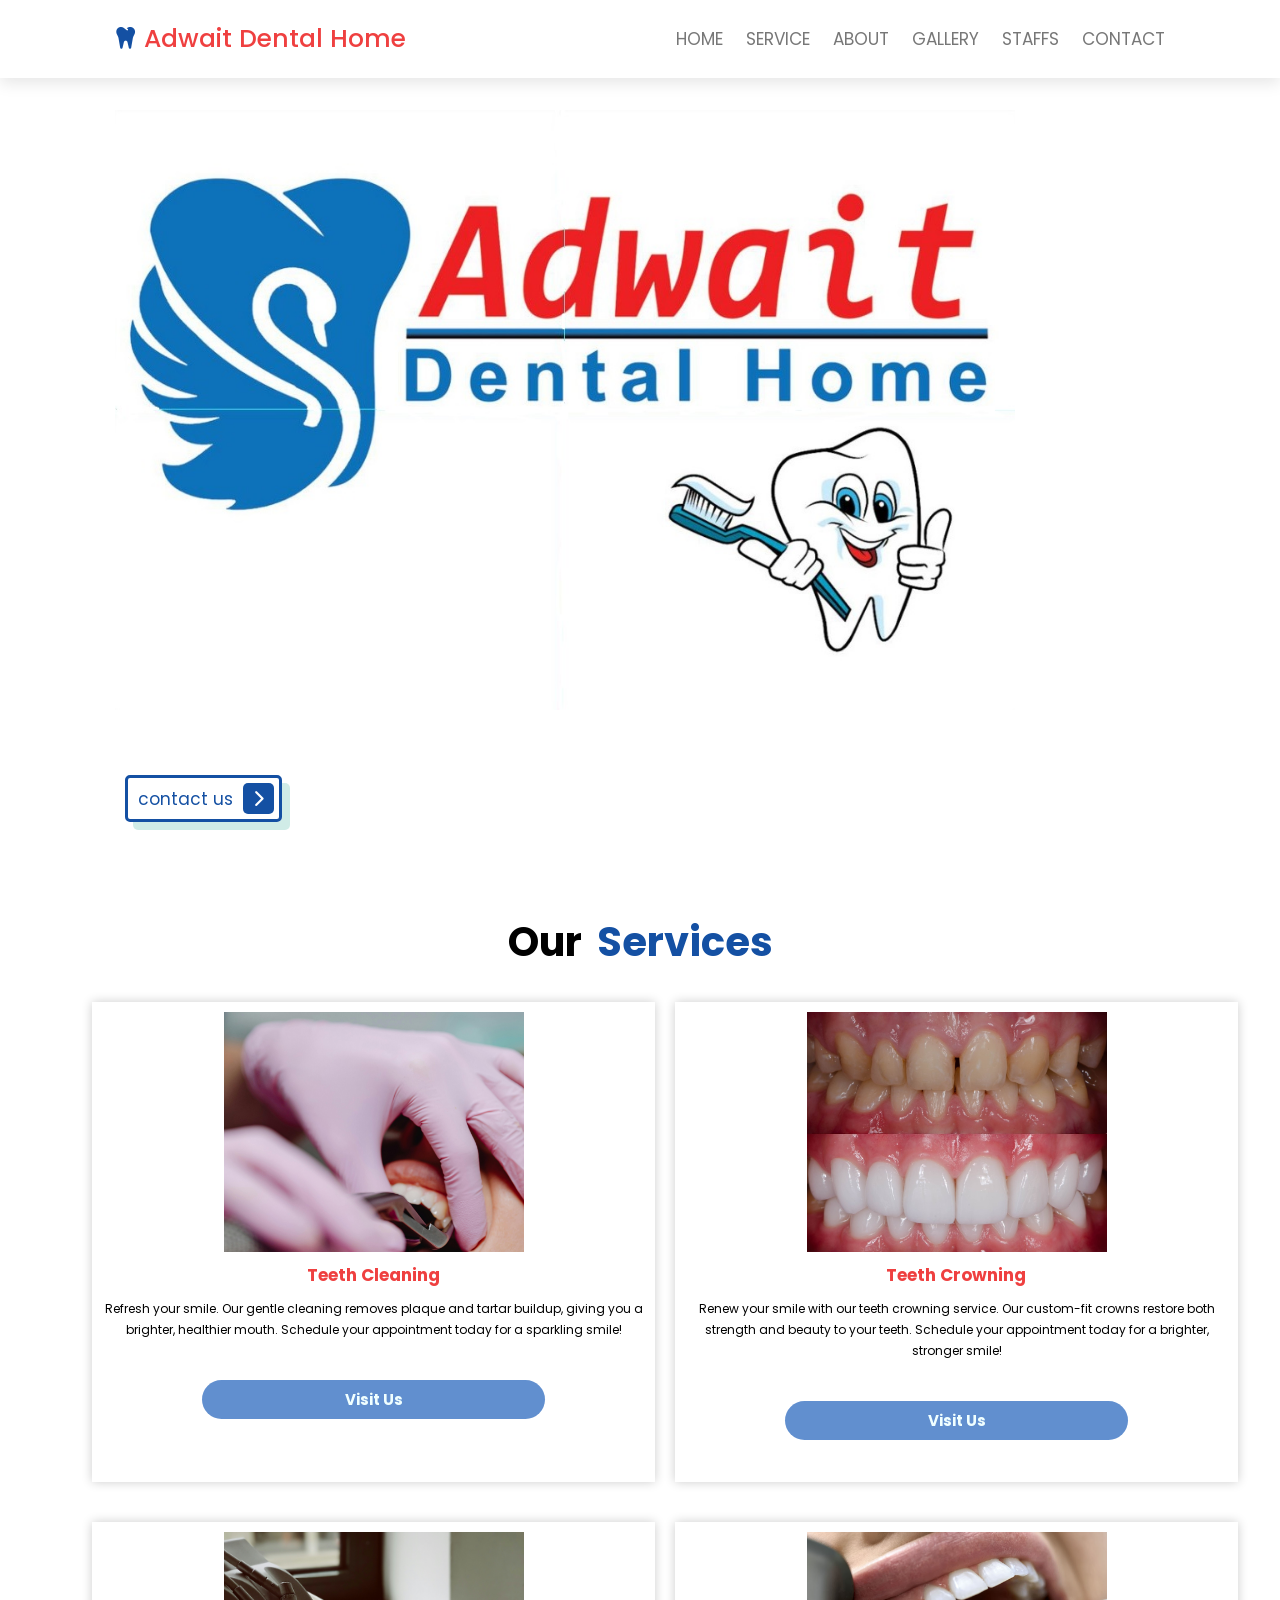
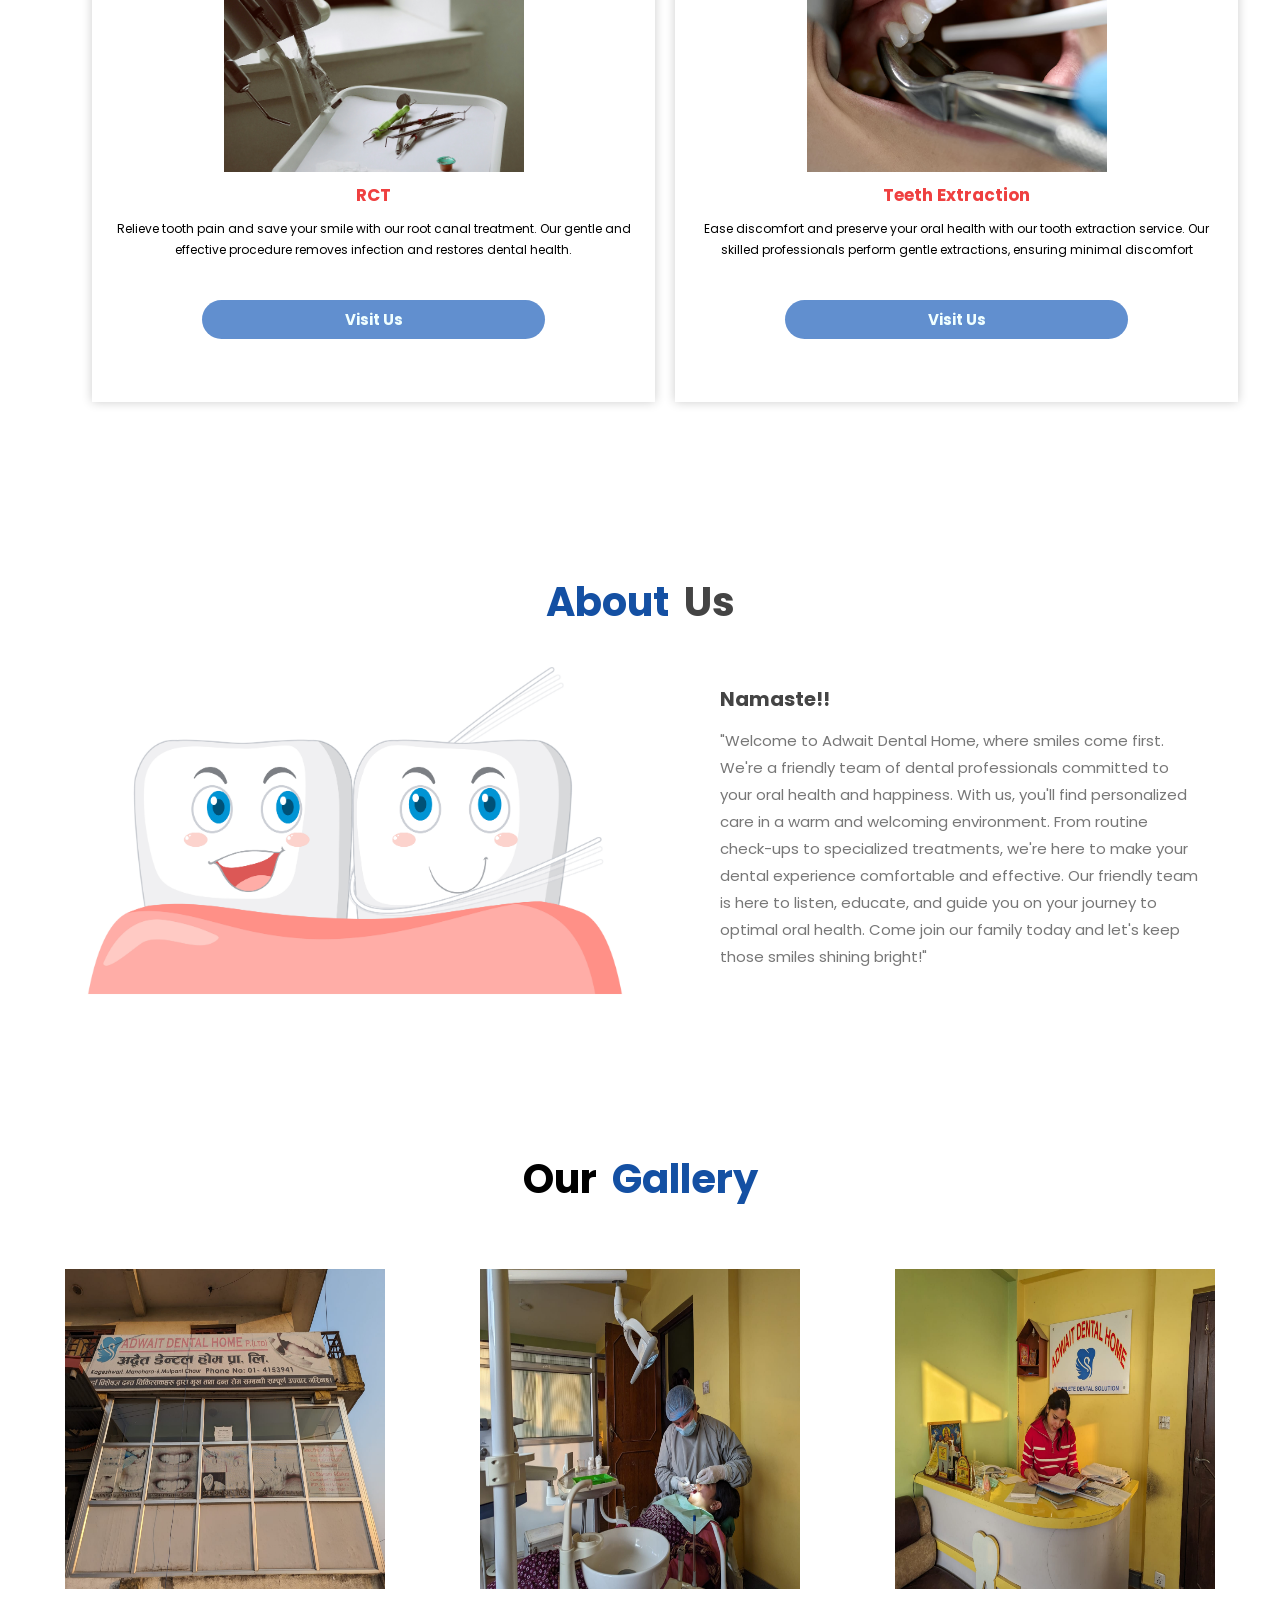
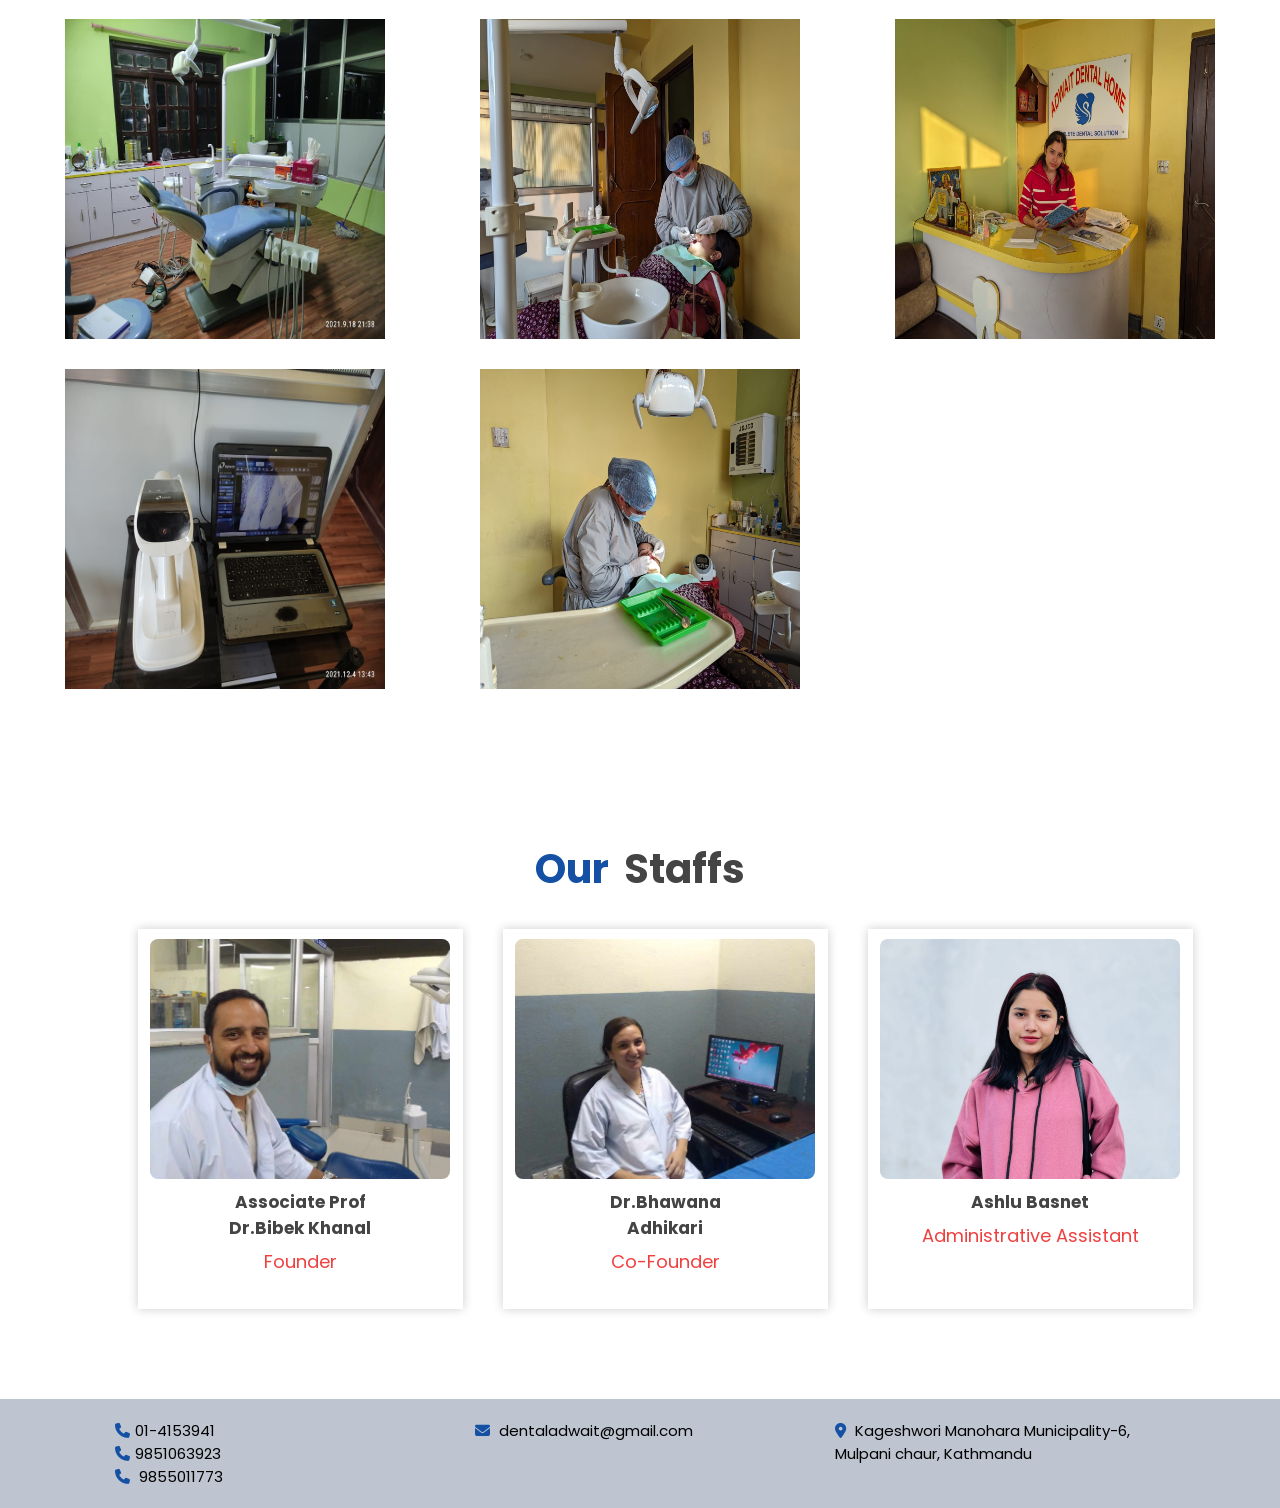
<file: index.html>
<html lang="en">
  <head>
    <meta charset="UTF-8" />
    <meta name="viewport" content="width=device-width, initial-scale=1.0" />
    <title>my clinic</title>

    <link
      rel="stylesheet"
      href="https://cdnjs.cloudflare.com/ajax/libs/font-awesome/6.5.1/css/all.min.css"
    />
    <link rel="stylesheet" href="style.css" />
  </head>
  <body>
    <header class="header">
      <a href="#" class="logo">
        <i class="fa-solid fa-tooth"></i>
        Adwait Dental Home
      </a>
      <nav class="navbar">
        <a href="#home">HOME</a>
        <a href="#services">SERVICE</a>
        <a href="#about">ABOUT</a>
        <a href="#gallery">GALLERY</a>
        <a href="#staffs">STAFFS</a>
        <a href="#contact">CONTACT</a>
      </nav>
      <div id="menu-btn" class="fas fa-bars"></div>
    </header>

    <section class="home" id="home">
      <div class="image">
        <img src="images/adwaitpage.jpg" alt="" />
      </div>

      <div class="content">
        <a href="#contact" class="btn contact">
          contact us
          <span class="fas fa-chevron-right"></span>
        </a>
      </div>
    </section>

    <section class="services" id="services">
      <h1>Our <span>Services</span></h1>
      <div class="servicebox">
        <div class="servicecard">
          <div class="serviceimage">
            <img src="./images/teethcleaning.jpg" alt="" />
          </div>
          <div class="serviceinfo">
            <h2>Teeth Cleaning</h2>
            <p>
              Refresh your smile. Our gentle cleaning removes plaque and tartar
              buildup, giving you a brighter, healthier mouth. Schedule your
              appointment today for a sparkling smile!
            </p>
            <div class="servicebtn"><h3>Visit Us</h3></div>
          </div>
        </div>

        <div class="servicecard">
          <div class="serviceimage">
            <img src="./images/teethcrowning.jpg" alt="" />
          </div>
          <div class="serviceinfo">
            <h2>Teeth Crowning</h2>
            <p>
              Renew your smile with our teeth crowning service. Our custom-fit
              crowns restore both strength and beauty to your teeth. Schedule
              your appointment today for a brighter, stronger smile!
            </p>
            <div class="servicebtn"><h3>Visit Us</h3></div>
          </div>
        </div>

        <div class="servicecard">
          <div class="serviceimage">
            <img src="./images/rct.jpg" alt="" />
          </div>
          <div class="serviceinfo">
            <h2>RCT</h2>
            <p>
              Relieve tooth pain and save your smile with our root canal
              treatment. Our gentle and effective procedure removes infection
              and restores dental health.
            </p>
            <div class="servicebtn"><h3>Visit Us</h3></div>
          </div>
        </div>

        <div class="servicecard">
          <div class="serviceimage">
            <img src="./images/tooth extraction.jpeg" alt="" />
          </div>
          <div class="serviceinfo">
            <h2>Teeth Extraction</h2>
            <p>
              Ease discomfort and preserve your oral health with our tooth
              extraction service. Our skilled professionals perform gentle
              extractions, ensuring minimal discomfort
            </p>
            <div class="servicebtn"><h3>Visit Us</h3></div>
          </div>
        </div>
      </div>
    </section>

    <section class="about" id="about">
      <h1>About<span>Us </span></h1>
      <div class="row">
        <div class="image">
          <img src="images/home2.jpg" alt="" />
        </div>

        <div class="content">
          <h3>Namaste!!</h3>
          <p>
            "Welcome to Adwait Dental Home, where smiles come first. We're a
            friendly team of dental professionals committed to your oral health
            and happiness. With us, you'll find personalized care in a warm and
            welcoming environment. From routine check-ups to specialized
            treatments, we're here to make your dental experience comfortable
            and effective. Our friendly team is here to listen, educate, and
            guide you on your journey to optimal oral health. Come join our
            family today and let's keep those smiles shining bright!"
          </p>
        </div>
      </div>
    </section>

    <section class="gallery" id="gallery">
      <h1>Our <span> Gallery</span></h1>
      <div class="galleryimagebox">
        <div class="galleryimage">
          <img src="./images/gallery2.jpg" />
        </div>

        <div class="galleryimage">
          <img src="./images/gallery5.jpg" />
        </div>

        <div class="galleryimage">
          <img src="./images/gallery7.jpg" />
        </div>

        <div class="galleryimage">
          <img src="./images/gallery1.jpg" />
        </div>

        <div class="galleryimage">
          <img src="./images/gallery5.jpg" />
        </div>

        <div class="galleryimage">
          <img src="./images/gallery6.jpg" />
        </div>

        <div class="galleryimage">
          <img src="./images/gallery3.jpg" />
        </div>

        <div class="galleryimage">
          <img src="./images/gallery 8.jpg" />
        </div>
      </div>
    </section>

    <section class="staffs" id="staffs">
      <h1>Our <span>Staffs</span></h1>
      <div class="staffbox">
        <div class="staffcard">
          <div class="staffimage">
            <img src="./images/bibekdoc.jpg" alt="" />
          </div>
          <div class="staffinfo">
            <h2>Associate Prof Dr.Bibek Khanal</h2>
            <p>Founder</p>
          </div>
        </div>

        <div class="staffcard">
          <div class="staffimage">
            <img src="./images/bhawanadoctor.jpg" alt="" />
          </div>
          <div class="staffinfo">
            <h2>Dr.Bhawana Adhikari</h2>
            <p>Co-Founder</p>
          </div>
        </div>

        <div class="staffcard">
          <div class="staffimage">
            <img src="./images/ashluassistant.jpg" alt="" />
          </div>
          <div class="staffinfo">
            <h2>Ashlu Basnet</h2>
            <p>Administrative Assistant</p>
          </div>
        </div>
      </div>
    </section>

    <section class="footer" id="contact">
      <div class="box-container">
        <div class="box">
          <div class="texts"><i class="fas fa-phone"> </i>01-4153941</div>
          <div class="texts"><i class="fas fa-phone"> </i>9851063923</div>
          <div class="texts"><i class="fas fa-phone"> </i> 9855011773</div>
        </div>

        <div class="box">
          <div class="texts">
            <i class="fas fa-envelope"></i> dentaladwait@gmail.com
          </div>
        </div>

        <div class="box">
          <div class="texts">
            <i class="fas fa-map-marker-alt"></i>
            Kageshwori Manohara Municipality-6, Mulpani chaur, Kathmandu
          </div>
        </div>
      </div>
    </section>

    <script src="script.js"></script>
  </body>
</html>
</file>
<file: style.css>
@import url("https://fonts.googleapis.com/css2?family=Poppins:ital,wght@0,100;0,200;0,300;0,400;0,500;0,600;0,700;0,800;0,900;1,100;1,200;1,300;1,400;1,500;1,600;1,700;1,800;1,900&display=swap");

:root {
  --green: #1450a3;
  --black: #444;
  --red: #ef4040;
  --light-color: #777;
  --box-shadow: 8px 8px 0 rgba(22, 160, 133, 0.2);
  --text-shadow: 6px 6px 0 rgba(0, 0, 0, 0.2);
  --border: 3px solid var(--green);
}

* {
  font-family: "Poppins", sans-serif;
  margin: 0;
  padding: 0;
  box-sizing: border-box;
  outline: none;
  border: none;
  transition: all 0.2s ease-out;
  text-decoration: none;
}

html {
  font-size: 62.5%;
  overflow-x: hidden;
  scroll-padding-top: 7rem;
  scroll-behavior: smooth;
}

section {
  padding: 2rem 9%;
}

.btn {
  display: inline-block;
  margin-top: 1rem;
  padding: 0.5rem;
  padding-left: 1rem;
  border: var(--border);
  border-radius: 0.5rem;
  box-shadow: var(--box-shadow);
  color: var(--green);
  cursor: pointer;
  font-size: 1.7rem;
}

.btn span {
  padding: 0.7rem 1rem;
  border-radius: 0.5rem;
  background: var(--green);
  color: #fff;
  margin-left: 0.5rem;
}

.btn:hover {
  background-color: var(--green);
  color: #fff;
}

.btn:hover span {
  background-color: #fff;
  color: var(--green);
  margin-left: 1rem;
}

.header {
  padding: 2rem 9%;
  position: fixed;
  top: 0;
  left: 0;
  right: 0;
  z-index: 1000;
  box-shadow: 0 0.5rem 1.5rem rgba(0, 0, 0, 0.1);
  display: flex;
  align-items: center;
  justify-content: space-between;
  background-color: #fff;
}

.header .logo {
  font-size: 2.5rem;
  color: var(--red);
  font-weight: 500;
}

.header .logo i {
  color: var(--green);
}

.header .navbar a {
  font-size: 1.7rem;
  color: var(--light-color);
  margin-left: 2rem;
}

.header .navbar a:hover {
  color: var(--green);
}

#menu-btn {
  font-size: 2.5rem;
  border-radius: 0.5rem;
  background: #eee;
  color: var(--green);
  padding: 1rem 1.5rem;
  cursor: pointer;
  display: none;
}

/* home section */
.home {
  display: flex;
  align-items: center;
  flex-wrap: wrap;
  gap: 1.5rem;
  padding-top: 10rem;
}

.home .image {
  margin-top: 10px;
  flex: 1 1 45rem;
}

.home .image img {
  width: 900px;
  height: 600px;
}

.home .content .contact {
  margin-top: 50px;
  margin-left: 10px;
}

/*services */
.services {
  width: 100%;
  padding: 70px 0;
}

.services h1 {
  font-size: 40px;
  display: flex;
  align-items: center;
  justify-content: center;
  margin-bottom: 30px;
}

.services h1 span {
  color: var(--green);
  margin-left: 15px;
}

.services .servicebox {
  width: 95%;
  margin: 0 auto;
  display: flex;
  gap: 20px;
  padding-left: 50px;
}

.services .servicebox .servicecard {
  width: 325px;
  height: 480px;
  padding-top: 10px;
  padding-left: 10px;
  padding-right: 10px;
  margin-bottom: 20px;
  box-shadow: 0 0 10px rgba(0, 0, 0, 0.2);
}

.services .servicebox .servicecard .serviceimage {
  width: 300px;
  height: 240px;
  margin: 0 auto;
  overflow: hidden;
}
.services .servicebox .servicecard .serviceimage img {
  width: 100%;
  height: 100%;
  object-fit: cover;
  object-position: center;
  transition: 0.2s;
}

.services .servicebox .servicecard .serviceimage:hover img {
  transform: scale(1.1);
}

.services .servicebox .servicecard .serviceinfo h2 {
  width: 60%;
  text-align: center;
  margin: 10px auto 10px auto;
  font-size: 17px;
  color: var(--red);
}
.services .servicebox .servicecard .serviceinfo p {
  text-align: center;
  margin-top: 8px;
  line-height: 21px;
  font-size: 12px;
}

.services .servicebox .servicecard .serviceinfo .servicebtn {
  display: flex;
  align-items: center;
  justify-content: center;
  text-decoration: none;
  color: azure;
  background-color: #618fcf;
  padding: 8px 10px;
  margin: 0 100px;
  border-radius: 80px;
  margin-top: 40px;
  transition: 0.2s;
}
.services .servicebox .servicecard .serviceinfo .servicebtn:hover {
  background-color: azure;
  color: #618fcf;
  border: solid 1px rgb(74, 126, 128);
}
.services .servicebox .servicecard .serviceinfo .servicebtn h3 {
  font-size: 15px;
}

/* About */
.about {
  padding: 80px;
}
.about h1 {
  font-size: 40px;
  display: flex;
  align-items: center;
  justify-content: center;
  margin-bottom: 30px;
  color: var(--green);
}

.about h1 span {
  margin-left: 15px;
  color: var(--black);
}

.about .row {
  display: flex;
  align-items: center;
  flex-wrap: wrap;
  gap: 2rem;
}

.about .row .image {
  flex: 1 1 45rem;
}

.about .row .image img {
  width: 100%;
}

.about .row .content {
  padding-left: 70px;
  flex: 1 1 45rem;
}

.about .row .content h3 {
  color: var(--black);
  font-size: 20px;
  line-height: 1.8;
}

.about .row .content p {
  color: var(--light-color);
  padding: 1rem 0;
  font-size: 1.5rem;
  line-height: 1.8;
}

/*gallery */
.gallery {
  width: 100%;
  padding: 70px 0;
}

.gallery h1 {
  font-size: 40px;
  display: flex;
  align-items: center;
  justify-content: center;
}

.gallery h1 span {
  margin-left: 15px;
  color: var(--green);
}

.gallery .galleryimagebox {
  padding-top: 50px;
  width: 95%;
  margin: 10px auto;
  display: grid;
  grid-template-columns: 1fr 1fr 1fr 1fr;
  grid-gap: 30px;
}

.gallery .galleryimagebox .galleryimage {
  display: flex;
  align-items: center;
  justify-content: center;
  background: white;
}
.gallery .galleryimagebox .galleryimage img {
  width: 320px;
  height: 320px;
  transition: 0.2s;
  cursor: pointer;
}

.gallery .galleryimagebox .galleryimage:hover img {
  transform: scale(0.8) rotate(-15deg);
  border-radius: 20px;
  box-shadow: 0 32 75px rgba(29, 26, 26, 0.2);
}

/* staffs */
.staffs {
  width: 100%;
  padding: 70px 0;
}

.staffs h1 {
  font-size: 40px;
  display: flex;
  align-items: center;
  justify-content: center;
  margin-bottom: 30px;
  color: var(--green);
}

.staffs h1 span {
  color: var(--black);
  margin-left: 15px;
}
.staffs .staffbox {
  width: 95%;
  margin: 0 auto;
  display: flex;
  gap: 40px;
  padding-left: 50px;
  justify-content: center;
}

.staffs .staffbox .staffcard {
  width: 325px;
  height: 380px;
  padding-top: 10px;
  padding-left: 10px;
  padding-right: 10px;
  margin-bottom: 20px;
  box-shadow: 0 0 10px rgba(0, 0, 0, 0.2);
}

.staffs .staffbox .staffcard .staffimage {
  width: 300px;
  height: 240px;
  margin: 0 auto;
  overflow: hidden;
  border-radius: 8px;
}
.staffs .staffbox .staffcard .staffimage img {
  width: 100%;
  height: 100%;
  object-fit: cover;
  object-position: center;
  transition: 0.2s;
}

.staffs .staffbox .staffcard .staffimage:hover img {
  transform: scale(1.1);
}

.staffs .staffbox .staffcard .staffinfo h2 {
  width: 60%;
  text-align: center;
  margin: 10px auto 10px auto;
  font-size: 17px;
  color: var(--black);
}
.staffs .staffbox .staffcard .staffinfo p {
  text-align: center;
  margin-top: 8px;
  line-height: 21px;
  font-size: 18px;
  color: var(--red);
}

/* footer */
.footer {
  background-color: #bec5d0;
}
.footer .box-container {
  display: grid;
  grid-template-columns: repeat(auto-fit, minmax(30rem, 1fr));
  gap: 30px;
}

.footer .box-container .box {
  display: block;
}

.footer .box-container .box i {
  padding-right: 0.5rem;
  color: var(--green);
}

.footer .box-container .box .texts {
  font-size: 1.5rem;
}

@media (min-width: 1381px) and (max-width: 1527px) {
  .home .content .first {
    margin-left: 60px;
  }
  .home .content .second {
    margin-left: 100px;
  }
  .home .content .contact {
    margin-left: 200px;
  }
}
@media (max-width: 1371px) {
  .services .servicebox {
    flex-wrap: wrap;
    justify-content: center;
  }
  .services .servicebox .servicecard {
    width: calc(50% - 20px);
  }
  @media (max-width: 1371px) {
    .gallery .galleryimagebox {
      grid-template-columns: 1fr 1fr 1fr;
    }
  }
}
@media (min-width: 1313px) and (max-width: 1381px) {
  .home .content .first {
    margin-left: 50px;
    font-size: 4rem;
  }
  .home .content .second {
    margin-left: 90px;
    font-size: 4rem;
  }
  .home .content .contact {
    margin-left: 150px;
  }
}

@media (max-width: 1104px) {
  .staffs .staffbox {
    flex-wrap: wrap;
    justify-content: center;
  }

  .staffs .staffbox .staffcard {
    width: calc(50% - 20px);
  }
}

@media (max-width: 991px) {
  html {
    font-size: 55%;
  }

  .header {
    padding: 2rem;
  }
  .home .content .first {
    margin-left: 70px;
  }
  .home .content .second {
    margin-left: 100px;
  }
  .home .content .contact {
    margin-left: 200px;
  }
  section {
    padding: 1.5rem;
  }
  .gallery .galleryimagebox {
    grid-template-columns: 1fr 1fr;
  }
}

@media (max-width: 869px) {
  #menu-btn {
    display: initial;
  }

  .header .navbar {
    position: absolute;
    top: 115%;
    right: 2rem;
    border-radius: 0.5rem;
    box-shadow: var(--box-shadow);
    border: var(--border);
    width: 30rem;
    background: #fff;
    transform: scale(0);
    opacity: 0;
    transform-origin: top right;
    transition: none;
  }

  .header .active {
    transform: scale(1);
    opacity: 1;
    transition: 0.2s ease-out;
  }

  .header .navbar a {
    font-size: 2rem;
    display: block;
    margin: 2.5rem;
  }
  .gallery .galleryimagebox {
    grid-template-columns: 1fr 1fr;
  }
}

@media (max-width: 733px) {
  .services .servicebox .servicecard {
    width: 100%;
  }

  .staffs .staffbox .staffcard {
    width: 100%;
  }

  .gallery .galleryimagebox {
    grid-template-columns: 1fr;
  }
}

@media (max-width: 450px) {
  html {
    font-size: 50%;
  }
}
</file>
